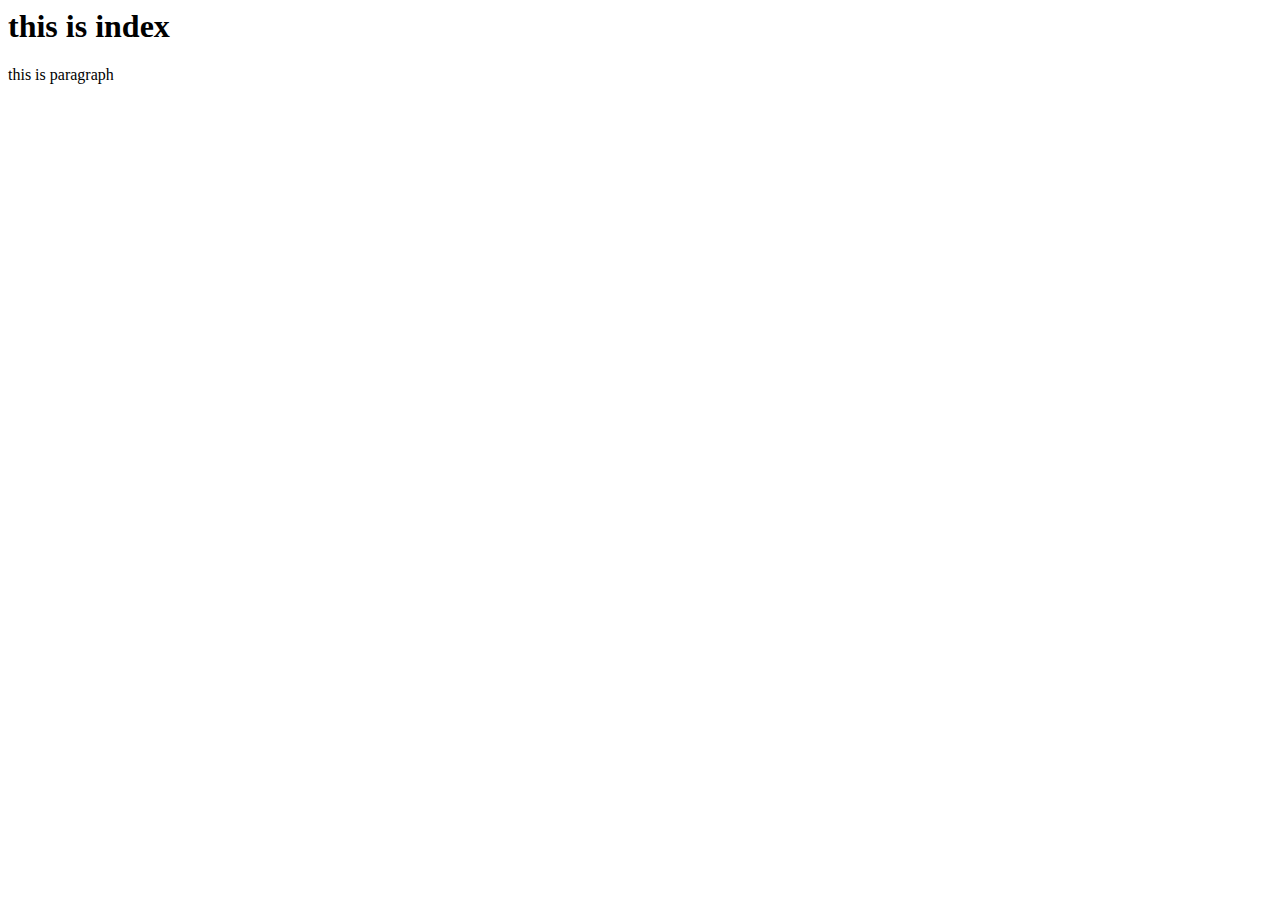
<file: dir/index.html>
<html>
    <head>
        <title>
            page titlr
        </title>
    </head>
    <body>
        <h1>
            this is index
        </h1>
        <p>
            this is paragraph
        </p>
    </body>
</html>
</file>
